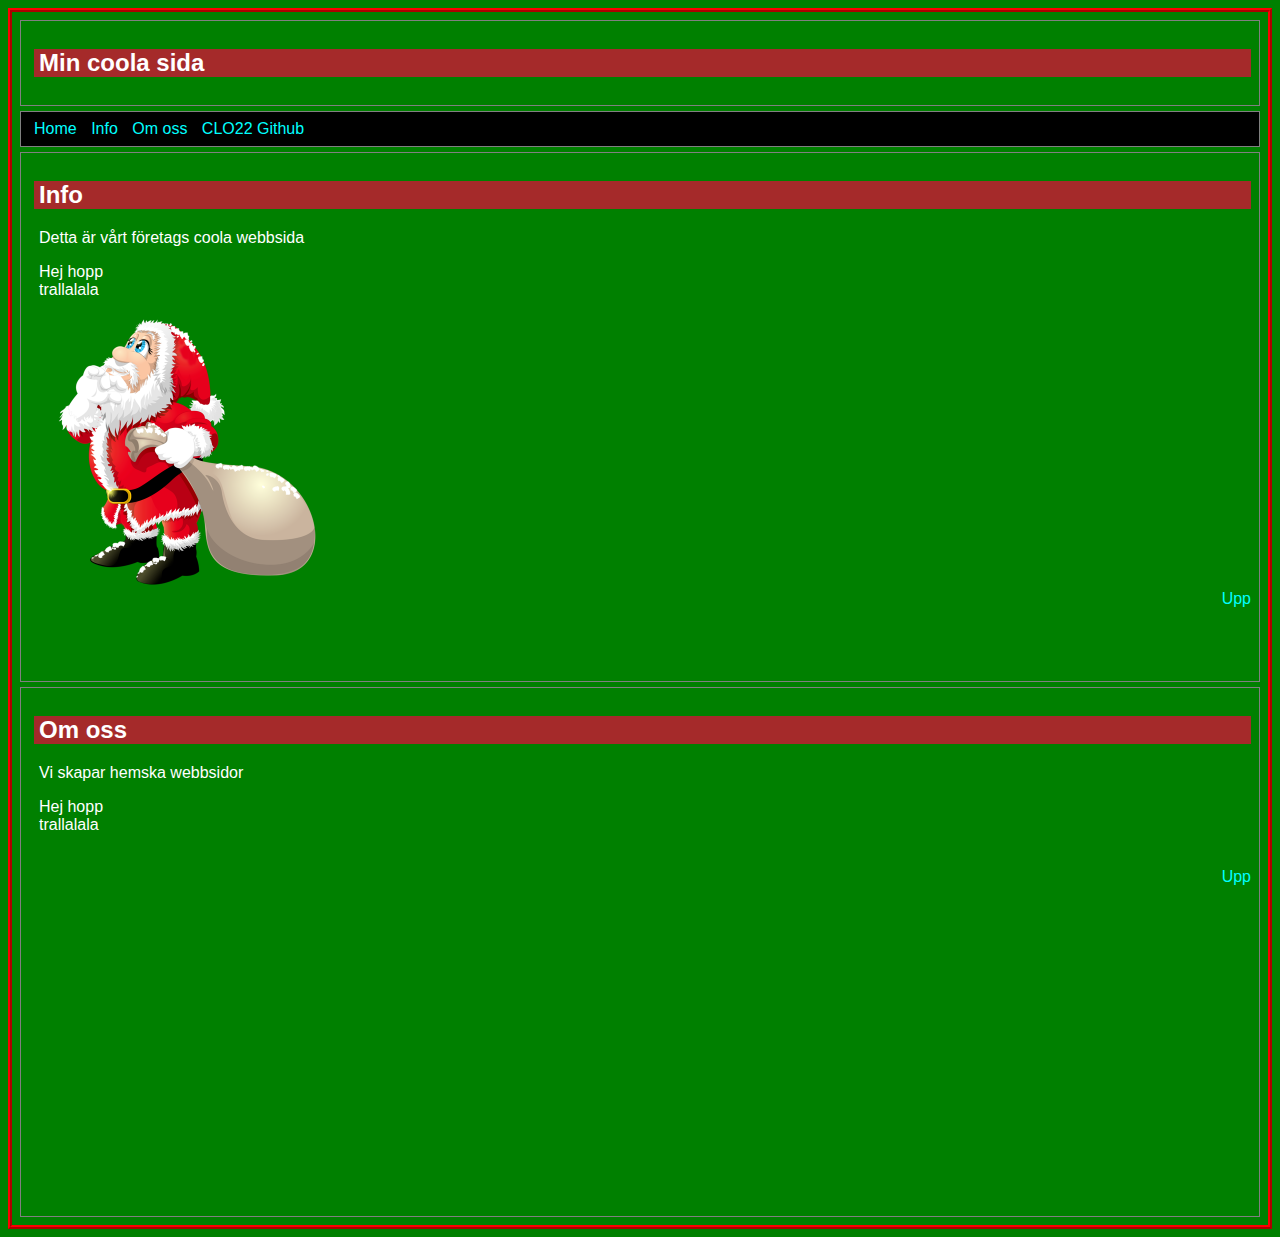
<file: HtmlDemo/index.html>
<!DOCTYPE html>
<html lang="sv" dir="ltr">
  <head>
    <meta charset="utf-8">
    <title>Min coola Webbsida</title>
    <link rel="stylesheet" href="style.css">
  </head>
  <body>
    <header>
      <a name="top"></a>
      <h2>Min coola sida</h2>
    </header>
    <nav id="blah">
      <li><a href="#top">Home</a></li>
      <li><a href="#info">Info</a></li>
      <li><a href="#about">Om oss</a></li>
      <li><a href="https://github.com/orgs/Campus-Molndal-CLO22/repositories" target="_blank">CLO22 Github</a></li>
    </nav>
<section>
  <a name="info"></a>
  <h2>Info</h2>
  <p>Detta är vårt företags coola webbsida</p>
  <p>Hej hopp<br>
  trallalala</p>
  <img src="png-image.png" class="tomte" width=300px>
  <br><a href="#top"  class="uppKnapp">Upp</a>
</section>

<section>
  <a name="about"></a>
  <h2>Om oss</h2>
  <p>Vi skapar hemska webbsidor</p>
  <p>Hej hopp<br>
  trallalala</p>
  <br><a href="#top" class="uppKnapp">Upp</a>
</section>

<script language="Javascript">
  (function() {
      var s = document.getElementById('blah').style,
          f = false,
          c1 = s.backgroundColor,
          c2 = '#000000';

      setInterval(function() {
          s.backgroundColor = f ? c1 : c2;
          s.color = f ? c2 : c1;
          f = !f;
      }, 500);
  })();
</script>

  </body>
</html>
</file>
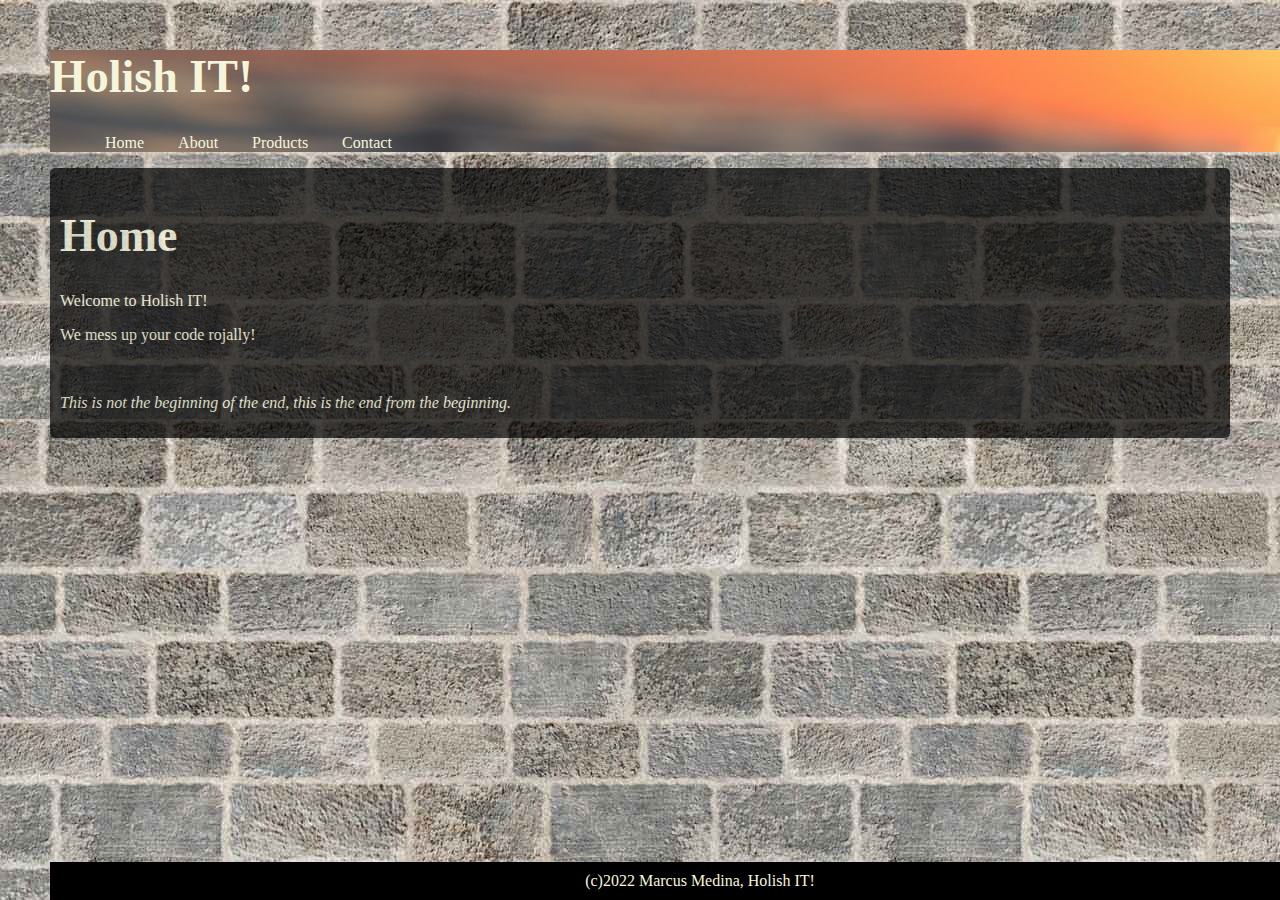
<file: htmlDemo2/index.html>
<html>

<head>
    <title>Holish IT!</title>
    <link rel="stylesheet" type="text/css" href="style/style.css">
    <script type="text/javascript" src="js/script.js"></script>
</head>

<body>
    <header>
        <h1>Holish IT!</h1>
        <nav>
            <ul>
                <li><a href="index.html">Home</a></li>
                <li><a href="about.html">About</a></li>
                <li><a href="products.html">Products</a></li>
                <li><a href="contact.html">Contact</a></li>
            </ul>
        </nav>
    </header>
    <section>
        <div id="content">
            <h1>Home</h1>
            <p>Welcome to Holish IT!</p>
            <p>We mess up your code rojally!</p>
            <p>&nbsp;</p>
            <p><i>This is not the beginning of the end, 
                this is the end from the beginning.</i>                
            </p>
        </div>
    </section>
    <footer>(c)2022 Marcus Medina, Holish IT!</footer>
</body>

</html>
</file>
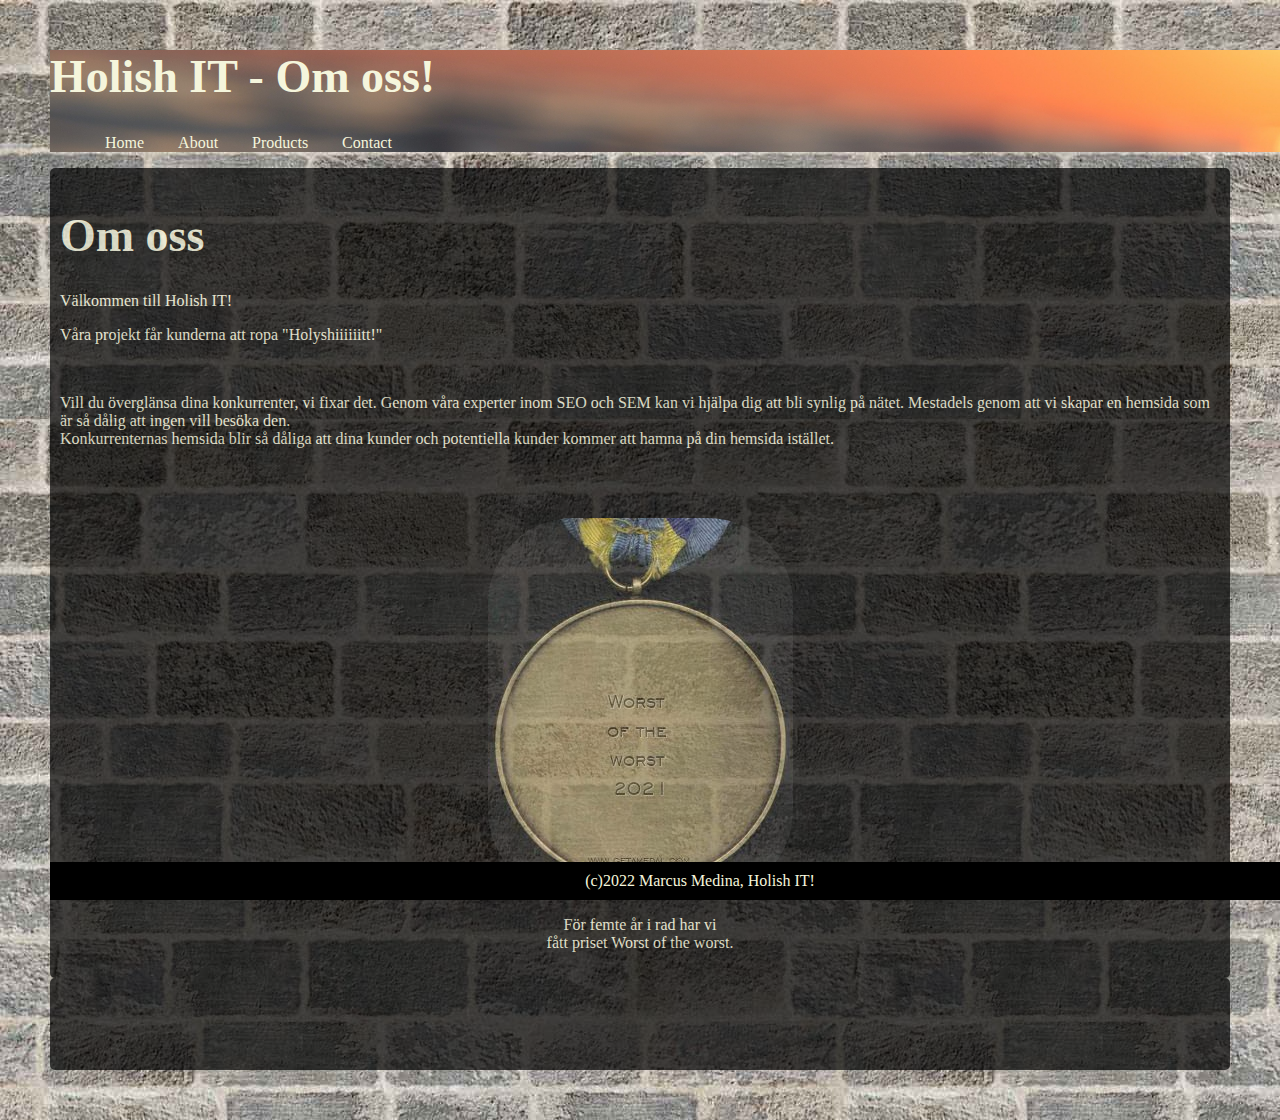
<file: htmlDemo2/about.html>
<html>

<head>
    <title>Holish IT!</title>
    <link rel="stylesheet" type="text/css" href="style/style.css">
    <script type="text/javascript" src="js/script.js"></script>
</head>

<body>
    <header>
        <h1>Holish IT - Om oss!</h1>
        <nav>
            <ul>
                <li><a href="index.html">Home</a></li>
                <li><a href="about.html">About</a></li>
                <li><a href="products.html">Products</a></li>
                <li><a href="contact.html">Contact</a></li>
            </ul>
        </nav>
    </header>
    <section>
        <div id="content">
            <h1>Om oss</h1>
            <p>Välkommen till Holish IT!</p>
            <p>Våra projekt får kunderna att ropa "Holyshiiiiiitt!"</p>
            <p>&nbsp;</p>
            <p>Vill du överglänsa dina konkurrenter,
                vi fixar det. Genom våra experter inom SEO och
                SEM kan vi hjälpa dig att bli synlig på nätet.
                Mestadels genom att vi skapar en hemsida som
                är så dålig att ingen vill besöka den.
                <br>
                Konkurrenternas hemsida blir så dåliga att dina
                kunder och potentiella kunder kommer att hamna på
                din hemsida istället.
            </p>
            <p>&nbsp;</p>
            <p><center>
                <img src="pix/my_medal.jpg" alt="Worst of the worst" class="medal"><br>
                För femte år i rad har vi <br>fått priset Worst of the worst.</p>
            </center>
        </section>
        <section><br><br><br><br></section>
    <footer>(c)2022 Marcus Medina, Holish IT!</footer>
</body>

</html>
</file>
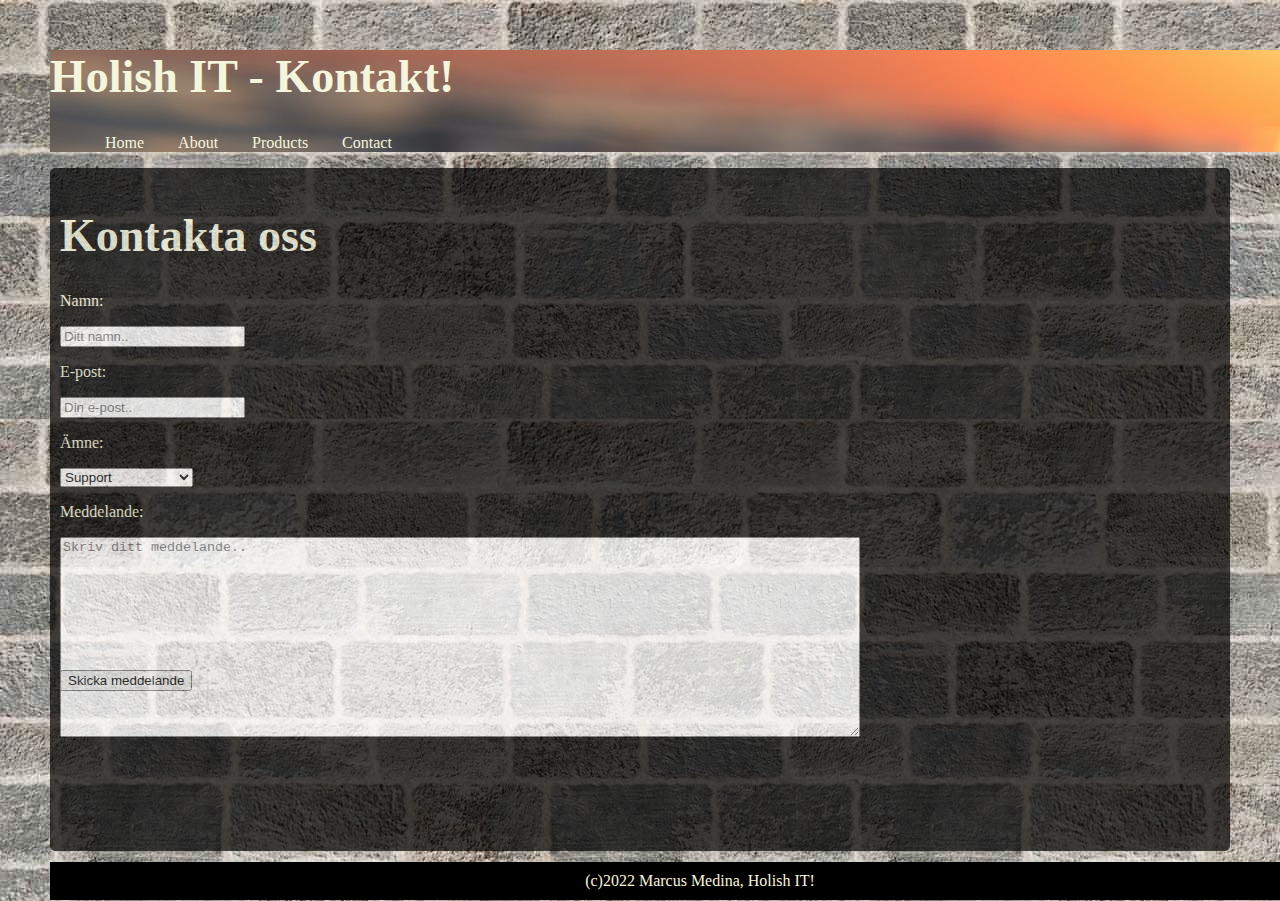
<file: htmlDemo2/contact.html>
<html>

<head>
    <title>Holish IT!</title>
    <link rel="stylesheet" type="text/css" href="style/style.css">
</head>

<body>
    <header>
        <h1>Holish IT - Kontakt!</h1>
        <nav>
            <ul>
                <li><a href="index.html">Home</a></li>
                <li><a href="about.html">About</a></li>
                <li><a href="products.html">Products</a></li>
                <li><a href="contact.html">Contact</a></li>
            </ul>
        </nav>
    </header>
    <section>
        <div id="content">
            <h1>Kontakta oss</h1>
            <form>
                <p><label for="name">Namn:</label></p>
                <p><input type="text" id="name" name="name" placeholder="Ditt namn.."></p>
                <p><label for="email">E-post:</label></p>
                <p><input type="text" id="email" name="email" placeholder="Din e-post.."></p>
                <p><label for="subject">Ämne:</label></p>
                <p><select id="subject" name="subject"></p>
                    <option value="support">Support</option>
                    <option value="sales">Återbetalningskrav</option>
                    <option value="other">Polisanmälan</option>
                    <option value="other">Annat</option>
                </select>
                <p></p><label for="message">Meddelande:</label></p>
                <p><textarea id="message" name="messag,e" placeholder="Skriv ditt meddelande.." style="height:200px;width: 800px;"></textarea></p>
                <p><button id="btn">Skicka meddelande</button></p>
                <br><br><br><br></form>
            
        </div>
    </section>
    <footer>(c)2022 Marcus Medina, Holish IT!</footer>
</body>
<script type="text/javascript" src="js/script.js"></script>
</html>
</file>
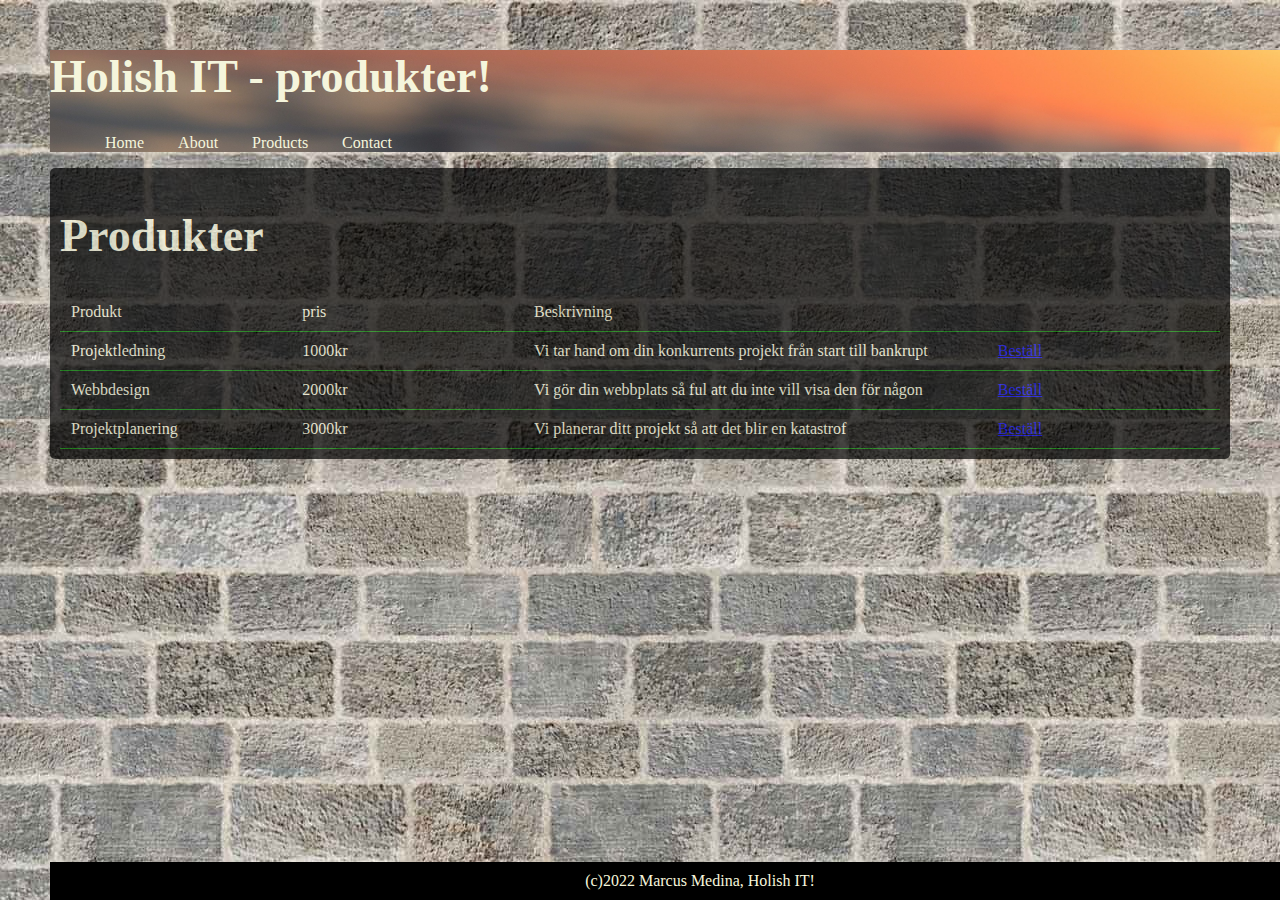
<file: htmlDemo2/products.html>
<html>

<head>
    <title>Holish IT!</title>
    <link rel="stylesheet" type="text/css" href="style/style.css">
    <script type="text/javascript" src="js/script.js"></script>
</head>

<body>
    <header>
        <h1>Holish IT - produkter!</h1>
        <nav>
            <ul>
                <li><a href="index.html">Home</a></li>
                <li><a href="about.html">About</a></li>
                <li><a href="products.html">Products</a></li>
                <li><a href="contact.html">Contact</a></li>
            </ul>
        </nav>
    </header>
    <section>
        <div id="content">
            <h1>Produkter</h1>
            <table class="coolTable">
                <tr>
                    <td width="20%">Produkt</td>
                    <td width="20%">pris</td>
                    <td>Beskrivning</td>
                    <td width="20%"></td>
                </tr>
                <tr>
                    <td>Projektledning</td>
                    <td>1000kr</td>
                    <td>Vi tar hand om din konkurrents projekt från start till bankrupt</td>
                    <td><a href="orderProj">Beställ</a></td>
                </tr>
                <tr>
                    <td>Webbdesign</td>
                    <td>2000kr</td>
                    <td>Vi gör din webbplats så ful att du inte vill visa den för någon</td>
                    <td><a href="orderWebb">Beställ</a></td>
                </tr>
                <tr>
                    <td>Projektplanering</td>
                    <td>3000kr</td>
                    <td>Vi planerar ditt projekt så att det blir en katastrof</td>
                    <td><a href="orderPlan">Beställ</a></td>
                </tr>
            </table>
        </div>
    </section>
    <footer>(c)2022 Marcus Medina, Holish IT!</footer>
</body>

</html>
</file>
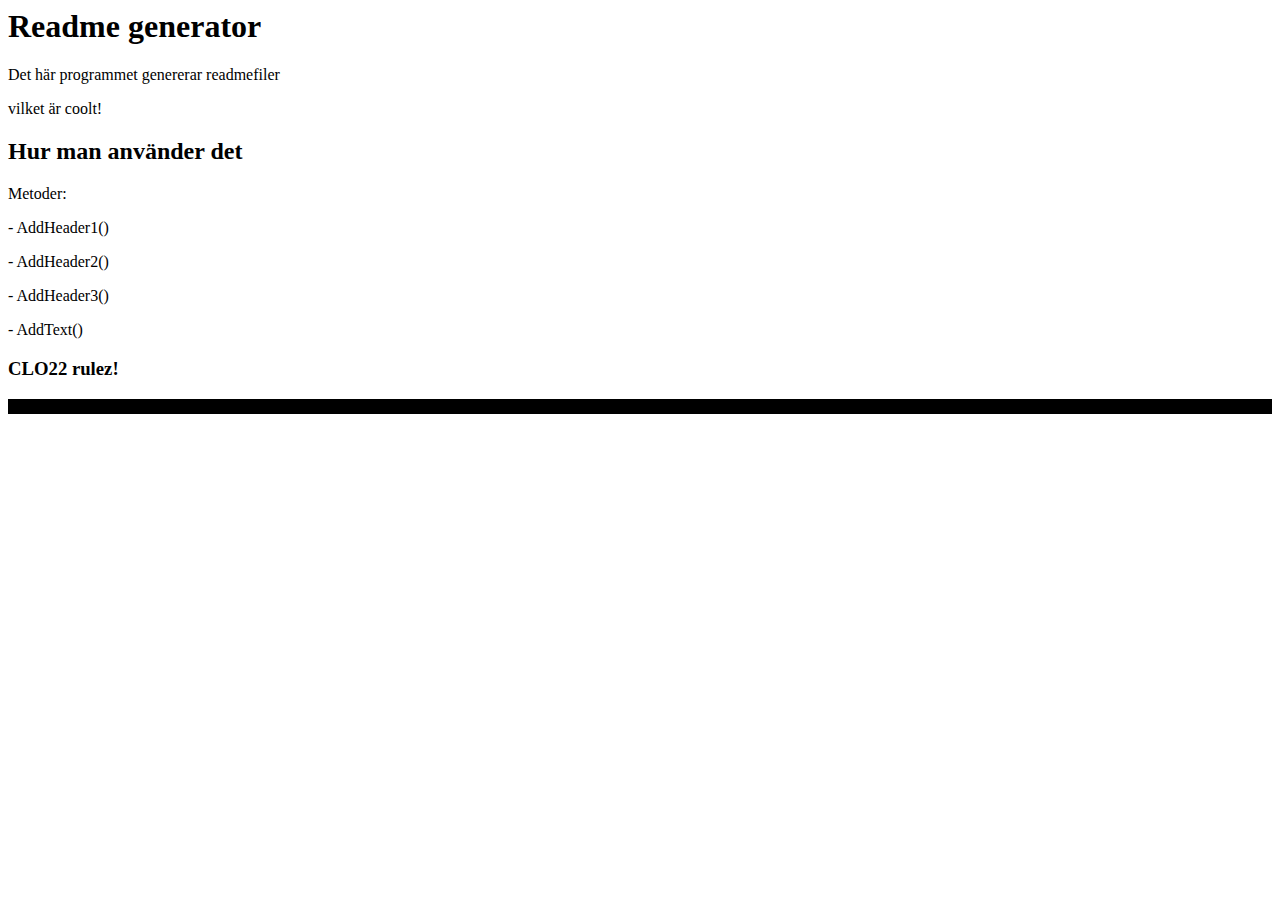
<file: ReadmeGenerator/ReadmeGenerator/Output/readme.html>
<html><head><title>Readme</title></head><body><h1>Readme generator</h1><p>Det här programmet genererar readmefiler</p><p>vilket är coolt!</p><h2>Hur man använder det</h2><p>Metoder: </p><p>- AddHeader1()</p><p>- AddHeader2()</p><p>- AddHeader3()</p><p>- AddText()</p><h3>CLO22 rulez!</h3><pre style='background-color:black; text:green'>
Console.WriteLine("CLO22 Rulez!!");
</pre></body></html>
</file>
<file: HtmlDemo/style.css>
html{
    animation-duration: 3s;
}
body
{
  border: 4px ridge red;
  background-color: green;
  padding: 3px;
  color: white;
  font-family: Verdana, sans-serif;
}

.tomte
{
  align: center;
}

h2
{
  background-color: brown;
}

nav li{
  display: inline;
  margin: 5px;
}

h1,h2,h3,h4, p
{
  margin-left:5px;
  padding-left: 5px;
}
header, nav, section, article, footer{
  border:1px solid grey;
  margin:5px;
padding: 8px;
}

section
{
  height: 512px;
}

a
{
  color: #0FF;
  text-decoration: none;
}
a:hover
{
  text-decoration: underline;
}

.uppKnapp
{
   display: block;
   text-align: right;
}
</file>
<file: htmlDemo2/style/style.css>
header
{
    background-image: url("../pix/pexels-sebastian-arie-voortman-189349.jpg");
    background-size: 100%;
    width: 2000px;
}
h1
{
    font-family: 'Tangerine', serif;
    font-size: 46px;
}
body
{
    background-color: black;
    color: beige;
    margin: 50px;
    background-image: url("../pix/pexels-pixabay-220182.jpg");
    font-size: 16px;
}

nav li
{
    display: inline;
    padding: 10px;
    margin: 5px;
}

nav a
{
    color: beige;
    text-decoration: none;
}   

nav a:hover
{
    color: white;
}

section
{
    background-color: black;
     opacity: 0.7;
     padding:10px;
    border-radius: 5px;
}

footer
{
    background-color: black;
    color: beige;
    text-align: center;
    padding: 10px;
       position: fixed;
    bottom: 0;
    width: 100%;
}

.medal
{
    margin: 10px;
    padding: 10px;
    border-radius: 95px;
}

.coolTable
{
    border: 1px solid black;
    border-collapse: collapse;
    width: 100%;
}

.coolTable tr td
{
    padding: 10px;
    margin: 10px;
    border-bottom: 1px solid green;
}

.coolTable tr:hover
{
    background-color: darkblue;
}

#btn{
    position: absolute;
    top: 670px;
    left: 60px;
  }
</file>
